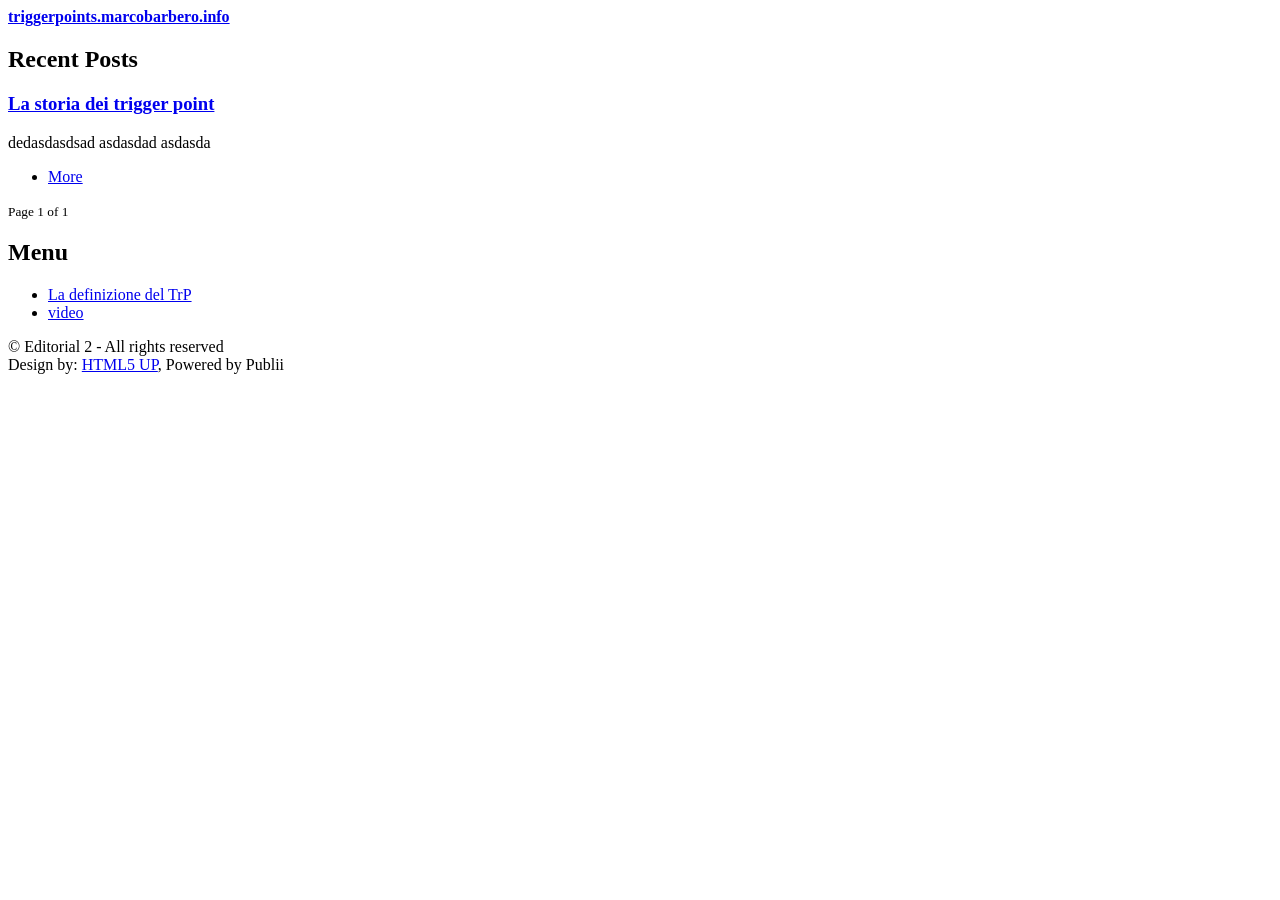
<file: index.html>
<!DOCTYPE html><html lang="en-gb"><head><meta charset="utf-8"><meta http-equiv="X-UA-Compatible" content="IE=edge"><meta name="viewport" content="width=device-width,initial-scale=1,user-scalable=no"><title>triggerpoints.marcobarbero.info</title><meta name="generator" content="Publii Open-Source CMS for Static Site"><link rel="canonical" href="https://mtrpmaterials.github.io/"><link rel="alternate" type="application/atom+xml" href="https://mtrpmaterials.github.io/feed.xml" title="triggerpoints.marcobarbero.info - RSS"><link rel="alternate" type="application/json" href="https://mtrpmaterials.github.io/feed.json" title="triggerpoints.marcobarbero.info - JSON"><meta property="og:title" content="triggerpoints.marcobarbero.info"><meta property="og:site_name" content="triggerpoints.marcobarbero.info"><meta property="og:description" content=""><meta property="og:url" content="https://mtrpmaterials.github.io/"><meta property="og:type" content="website"><link rel="stylesheet" href="https://mtrpmaterials.github.io/assets/css/fontawesome-all.min.css?v&#x3D;85514f933f9e0b82460af63f1a403fa5"><link rel="stylesheet" href="https://mtrpmaterials.github.io/assets/css/style.css?v&#x3D;1f83f28145320d938927c111f72562b6"><script type="application/ld+json">{"@context":"http://schema.org","@type":"Organization","name":"triggerpoints.marcobarbero.info","url":"https://mtrpmaterials.github.io/"}</script><noscript><style>img[loading] {
                    opacity: 1;
                }</style></noscript></head><body class="is-preload home-template"><div id="wrapper"><div id="main"><div class="inner"><header id="header"><a class="logo" href="https://mtrpmaterials.github.io/"><strong>triggerpoints.marcobarbero.info</strong></a></header><section><header class="major"><h2>Recent Posts</h2></header><div class="posts"><article><h3><a href="https://mtrpmaterials.github.io/primo-blog.html">La storia dei trigger point</a></h3><p>dedasdasdsad asdasdad asdasda</p><ul class="actions"><li><a href="https://mtrpmaterials.github.io/primo-blog.html" class="button">More</a></li></ul></article></div></section><nav class="pagination desc"><small>Page 1 of 1</small></nav></div></div><div id="sidebar"><div class="inner"><nav id="menu"><header class="major"><h2>Menu</h2></header><ul><li><a href="https://mtrpmaterials.github.io/test.html" target="_self">La definizione del TrP</a></li><li><a href="https://mtrpmaterials.github.io/test-video.html" target="_self">video</a></li></ul></nav><footer id="footer"><p class="copyright">© Editorial 2 - All rights reserved<br>Design by: <a href="https://html5up.net" target="_blank" rel="noopener">HTML5 UP</a>, Powered by Publii</p></footer></div></div></div><script src="https://mtrpmaterials.github.io/assets/js/jquery.min.js?v&#x3D;7c14a783dfeb3d238ccd3edd840d82ee"></script><script src="https://mtrpmaterials.github.io/assets/js/browser.min.js?v&#x3D;c07298dd19048a8a69ad97e754dfe8d0"></script><script src="https://mtrpmaterials.github.io/assets/js/breakpoints.min.js?v&#x3D;81a479eb099e3b187613943b085923b8"></script><script src="https://mtrpmaterials.github.io/assets/js/util.min.js?v&#x3D;cbdaf7c20ac2883c77ae23acfbabd47e"></script><script src="https://mtrpmaterials.github.io/assets/js/main.min.js?v&#x3D;08add7f6d435054ad38ec38d7cf8be40"></script><script>var images=document.querySelectorAll("img[loading]");for(var i=0;i<images.length;i++){if(images[i].complete){images[i].classList.add("is-loaded")}else{images[i].addEventListener("load",function(){this.classList.add("is-loaded")},false)}};</script></body></html>
</file>
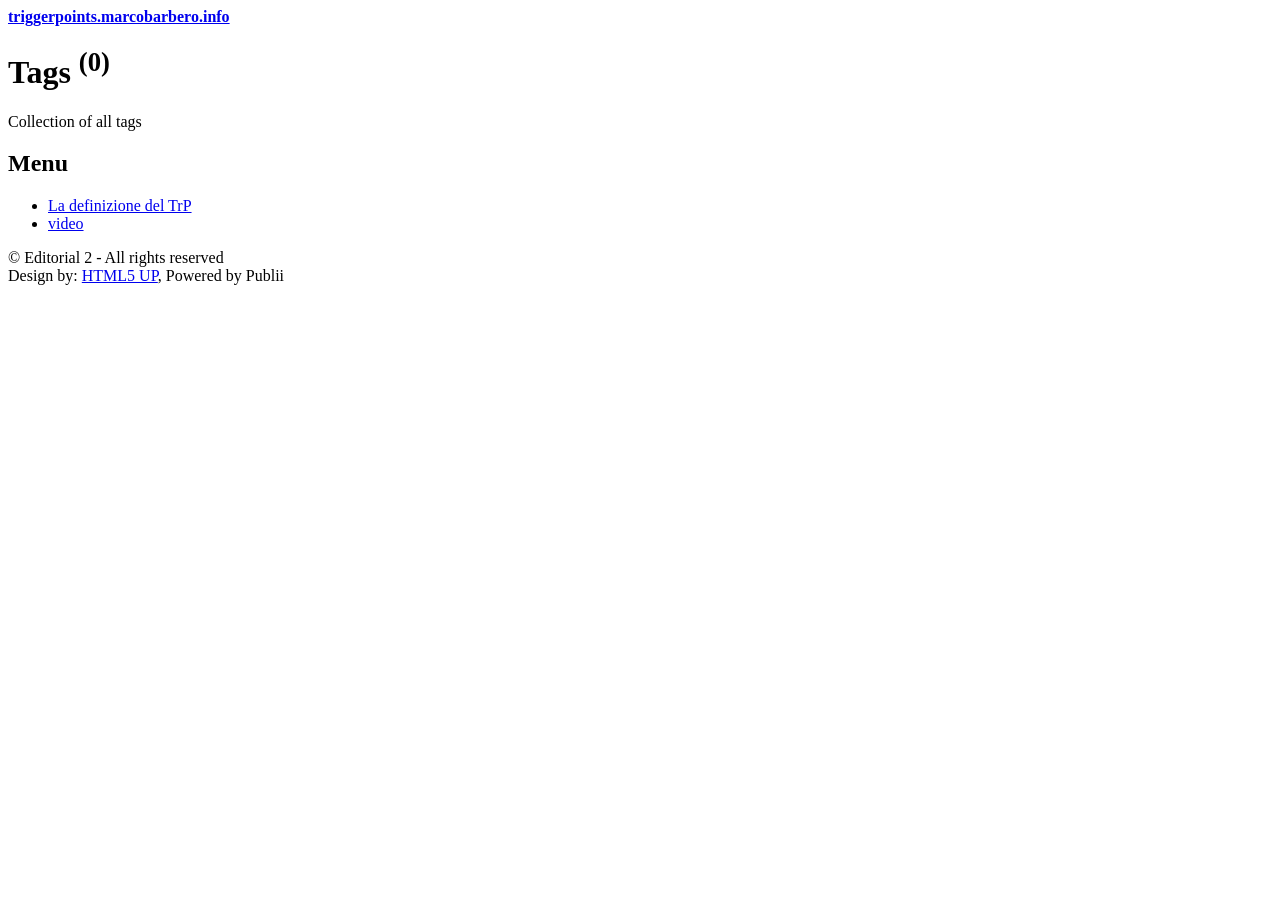
<file: tags/index.html>
<!DOCTYPE html><html lang="en-gb"><head><meta charset="utf-8"><meta http-equiv="X-UA-Compatible" content="IE=edge"><meta name="viewport" content="width=device-width,initial-scale=1,user-scalable=no"><title>All tags - triggerpoints.marcobarbero.info</title><meta name="robots" content="noindex, follow"><meta name="generator" content="Publii Open-Source CMS for Static Site"><link rel="alternate" type="application/atom+xml" href="https://mtrpmaterials.github.io/feed.xml" title="triggerpoints.marcobarbero.info - RSS"><link rel="alternate" type="application/json" href="https://mtrpmaterials.github.io/feed.json" title="triggerpoints.marcobarbero.info - JSON"><meta property="og:title" content="triggerpoints.marcobarbero.info"><meta property="og:site_name" content="triggerpoints.marcobarbero.info"><meta property="og:description" content=""><meta property="og:url" content="https://mtrpmaterials.github.io/tags/"><meta property="og:type" content="website"><link rel="stylesheet" href="https://mtrpmaterials.github.io/assets/css/fontawesome-all.min.css?v&#x3D;85514f933f9e0b82460af63f1a403fa5"><link rel="stylesheet" href="https://mtrpmaterials.github.io/assets/css/style.css?v&#x3D;1f83f28145320d938927c111f72562b6"><script type="application/ld+json">{"@context":"http://schema.org","@type":"Organization","name":"triggerpoints.marcobarbero.info","url":"https://mtrpmaterials.github.io/"}</script><noscript><style>img[loading] {
                    opacity: 1;
                }</style></noscript></head><body class="is-preload tags-template"><div id="wrapper"><div id="main"><div class="inner"><header id="header"><a class="logo" href="https://mtrpmaterials.github.io/"><strong>triggerpoints.marcobarbero.info</strong></a></header><div class="page-header"><h1>Tags <sup>(0)</sup></h1><p>Collection of all tags</p></div><section><div class="posts"></div></section></div></div><div id="sidebar"><div class="inner"><nav id="menu"><header class="major"><h2>Menu</h2></header><ul><li><a href="https://mtrpmaterials.github.io/test.html" target="_self">La definizione del TrP</a></li><li><a href="https://mtrpmaterials.github.io/test-video.html" target="_self">video</a></li></ul></nav><footer id="footer"><p class="copyright">© Editorial 2 - All rights reserved<br>Design by: <a href="https://html5up.net" target="_blank" rel="noopener">HTML5 UP</a>, Powered by Publii</p></footer></div></div></div><script src="https://mtrpmaterials.github.io/assets/js/jquery.min.js?v&#x3D;7c14a783dfeb3d238ccd3edd840d82ee"></script><script src="https://mtrpmaterials.github.io/assets/js/browser.min.js?v&#x3D;c07298dd19048a8a69ad97e754dfe8d0"></script><script src="https://mtrpmaterials.github.io/assets/js/breakpoints.min.js?v&#x3D;81a479eb099e3b187613943b085923b8"></script><script src="https://mtrpmaterials.github.io/assets/js/util.min.js?v&#x3D;cbdaf7c20ac2883c77ae23acfbabd47e"></script><script src="https://mtrpmaterials.github.io/assets/js/main.min.js?v&#x3D;08add7f6d435054ad38ec38d7cf8be40"></script><script>var images=document.querySelectorAll("img[loading]");for(var i=0;i<images.length;i++){if(images[i].complete){images[i].classList.add("is-loaded")}else{images[i].addEventListener("load",function(){this.classList.add("is-loaded")},false)}};</script></body></html>
</file>
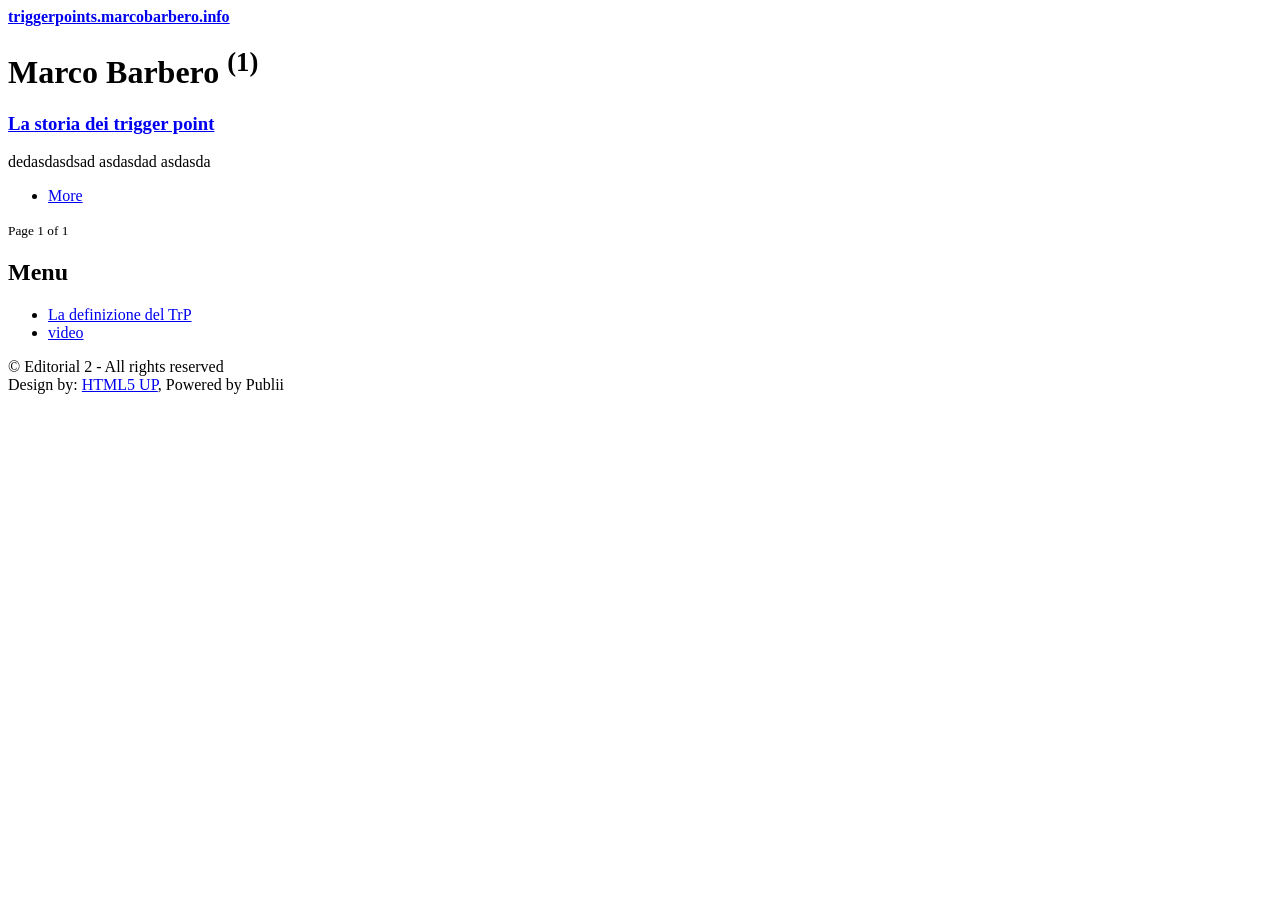
<file: authors/marco-barbero/index.html>
<!DOCTYPE html><html lang="en-gb"><head><meta charset="utf-8"><meta http-equiv="X-UA-Compatible" content="IE=edge"><meta name="viewport" content="width=device-width,initial-scale=1,user-scalable=no"><title>Author: Marco Barbero - triggerpoints.marcobarbero.info</title><meta name="robots" content="noindex, follow"><meta name="generator" content="Publii Open-Source CMS for Static Site"><link rel="alternate" type="application/atom+xml" href="https://mtrpmaterials.github.io/feed.xml" title="triggerpoints.marcobarbero.info - RSS"><link rel="alternate" type="application/json" href="https://mtrpmaterials.github.io/feed.json" title="triggerpoints.marcobarbero.info - JSON"><meta property="og:title" content="Marco Barbero"><meta property="og:site_name" content="triggerpoints.marcobarbero.info"><meta property="og:description" content=""><meta property="og:url" content="https://mtrpmaterials.github.io/authors/marco-barbero/"><meta property="og:type" content="website"><link rel="stylesheet" href="https://mtrpmaterials.github.io/assets/css/fontawesome-all.min.css?v&#x3D;85514f933f9e0b82460af63f1a403fa5"><link rel="stylesheet" href="https://mtrpmaterials.github.io/assets/css/style.css?v&#x3D;1f83f28145320d938927c111f72562b6"><script type="application/ld+json">{"@context":"http://schema.org","@type":"Organization","name":"triggerpoints.marcobarbero.info","url":"https://mtrpmaterials.github.io/"}</script><noscript><style>img[loading] {
                    opacity: 1;
                }</style></noscript></head><body class="is-preload author-template"><div id="wrapper"><div id="main"><div class="inner"><header id="header"><a class="logo" href="https://mtrpmaterials.github.io/"><strong>triggerpoints.marcobarbero.info</strong></a></header><div class="page-header author-header"><h1>Marco Barbero <sup>(1)</sup></h1></div><section><div class="posts"><article><h3><a href="https://mtrpmaterials.github.io/primo-blog.html">La storia dei trigger point</a></h3><p>dedasdasdsad asdasdad asdasda</p><ul class="actions"><li><a href="https://mtrpmaterials.github.io/primo-blog.html" class="button">More</a></li></ul></article></div></section><nav class="pagination desc"><small>Page 1 of 1</small></nav></div></div><div id="sidebar"><div class="inner"><nav id="menu"><header class="major"><h2>Menu</h2></header><ul><li><a href="https://mtrpmaterials.github.io/test.html" target="_self">La definizione del TrP</a></li><li><a href="https://mtrpmaterials.github.io/test-video.html" target="_self">video</a></li></ul></nav><footer id="footer"><p class="copyright">© Editorial 2 - All rights reserved<br>Design by: <a href="https://html5up.net" target="_blank" rel="noopener">HTML5 UP</a>, Powered by Publii</p></footer></div></div></div><script src="https://mtrpmaterials.github.io/assets/js/jquery.min.js?v&#x3D;7c14a783dfeb3d238ccd3edd840d82ee"></script><script src="https://mtrpmaterials.github.io/assets/js/browser.min.js?v&#x3D;c07298dd19048a8a69ad97e754dfe8d0"></script><script src="https://mtrpmaterials.github.io/assets/js/breakpoints.min.js?v&#x3D;81a479eb099e3b187613943b085923b8"></script><script src="https://mtrpmaterials.github.io/assets/js/util.min.js?v&#x3D;cbdaf7c20ac2883c77ae23acfbabd47e"></script><script src="https://mtrpmaterials.github.io/assets/js/main.min.js?v&#x3D;08add7f6d435054ad38ec38d7cf8be40"></script><script>var images=document.querySelectorAll("img[loading]");for(var i=0;i<images.length;i++){if(images[i].complete){images[i].classList.add("is-loaded")}else{images[i].addEventListener("load",function(){this.classList.add("is-loaded")},false)}};</script></body></html>
</file>
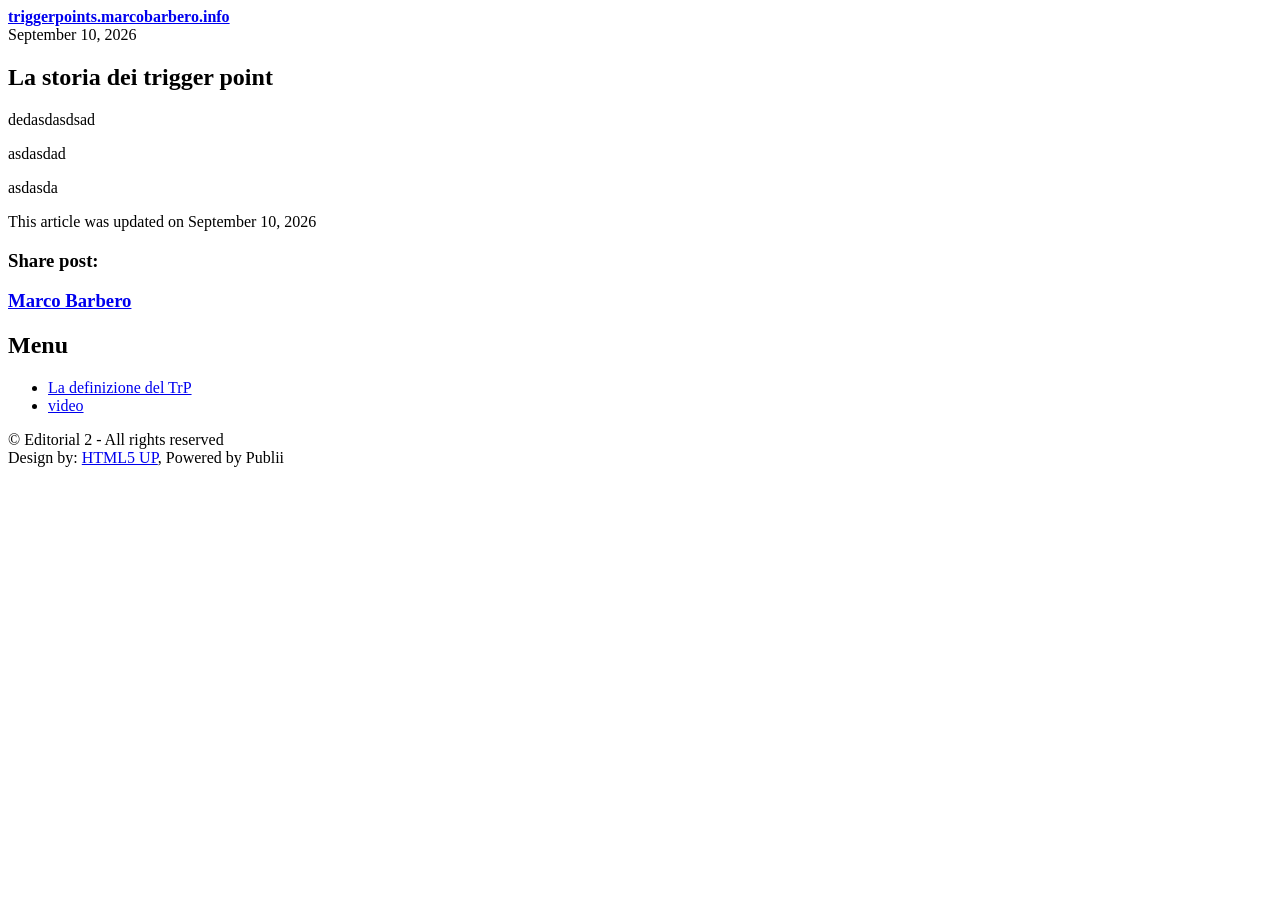
<file: primo-blog.html>
<!DOCTYPE html><html lang="en-gb"><head><meta charset="utf-8"><meta http-equiv="X-UA-Compatible" content="IE=edge"><meta name="viewport" content="width=device-width,initial-scale=1,user-scalable=no"><title>La storia dei trigger point - triggerpoints.marcobarbero.info</title><meta name="description" content="dedasdasdsad asdasdad asdasda"><meta name="generator" content="Publii Open-Source CMS for Static Site"><link rel="canonical" href="https://mtrpmaterials.github.io/primo-blog.html"><link rel="alternate" type="application/atom+xml" href="https://mtrpmaterials.github.io/feed.xml" title="triggerpoints.marcobarbero.info - RSS"><link rel="alternate" type="application/json" href="https://mtrpmaterials.github.io/feed.json" title="triggerpoints.marcobarbero.info - JSON"><meta property="og:title" content="La storia dei trigger point"><meta property="og:site_name" content="triggerpoints.marcobarbero.info"><meta property="og:description" content="dedasdasdsad asdasdad asdasda"><meta property="og:url" content="https://mtrpmaterials.github.io/primo-blog.html"><meta property="og:type" content="article"><link rel="stylesheet" href="https://mtrpmaterials.github.io/assets/css/fontawesome-all.min.css?v&#x3D;85514f933f9e0b82460af63f1a403fa5"><link rel="stylesheet" href="https://mtrpmaterials.github.io/assets/css/style.css?v&#x3D;1f83f28145320d938927c111f72562b6"><script type="application/ld+json">{"@context":"http://schema.org","@type":"Article","mainEntityOfPage":{"@type":"WebPage","@id":"https://mtrpmaterials.github.io/primo-blog.html"},"headline":"La storia dei trigger point","datePublished":"2026-09-10T09:51+02:00","dateModified":"2026-09-10T09:54+02:00","description":"dedasdasdsad asdasdad asdasda","author":{"@type":"Person","name":"Marco Barbero","url":"https://mtrpmaterials.github.io/authors/marco-barbero/"},"publisher":{"@type":"Organization","name":"Marco Barbero"}}</script><noscript><style>img[loading] {
                    opacity: 1;
                }</style></noscript></head><body class="is-preload post-template"><div id="wrapper"><div id="main"><div class="inner"><header id="header"><a class="logo" href="https://mtrpmaterials.github.io/"><strong>triggerpoints.marcobarbero.info</strong></a></header><article class="post"><header class="main post__header"><time datetime="2026-09-10T09:51" class="post__date">September 10, 2026</time><h1>La storia dei trigger point</h1></header><div class="post__inner post__entry"><p>dedasdasdsad</p><p>asdasdad</p><p>asdasda</p><p></p></div><footer class="post__inner post__footer"><p class="post__last-updated">This article was updated on September 10, 2026</p><div class="post__share"><h3>Share post:</h3></div><div class="post__bio"><div><h3><a href="https://mtrpmaterials.github.io/authors/marco-barbero/" class="invert" rel="author">Marco Barbero</a></h3></div></div></footer></article></div></div><div id="sidebar"><div class="inner"><nav id="menu"><header class="major"><h2>Menu</h2></header><ul><li><a href="https://mtrpmaterials.github.io/test.html" target="_self">La definizione del TrP</a></li><li><a href="https://mtrpmaterials.github.io/test-video.html" target="_self">video</a></li></ul></nav><footer id="footer"><p class="copyright">© Editorial 2 - All rights reserved<br>Design by: <a href="https://html5up.net" target="_blank" rel="noopener">HTML5 UP</a>, Powered by Publii</p></footer></div></div></div><script src="https://mtrpmaterials.github.io/assets/js/jquery.min.js?v&#x3D;7c14a783dfeb3d238ccd3edd840d82ee"></script><script src="https://mtrpmaterials.github.io/assets/js/browser.min.js?v&#x3D;c07298dd19048a8a69ad97e754dfe8d0"></script><script src="https://mtrpmaterials.github.io/assets/js/breakpoints.min.js?v&#x3D;81a479eb099e3b187613943b085923b8"></script><script src="https://mtrpmaterials.github.io/assets/js/util.min.js?v&#x3D;cbdaf7c20ac2883c77ae23acfbabd47e"></script><script src="https://mtrpmaterials.github.io/assets/js/main.min.js?v&#x3D;08add7f6d435054ad38ec38d7cf8be40"></script><script>var images=document.querySelectorAll("img[loading]");for(var i=0;i<images.length;i++){if(images[i].complete){images[i].classList.add("is-loaded")}else{images[i].addEventListener("load",function(){this.classList.add("is-loaded")},false)}};</script></body></html>
</file>
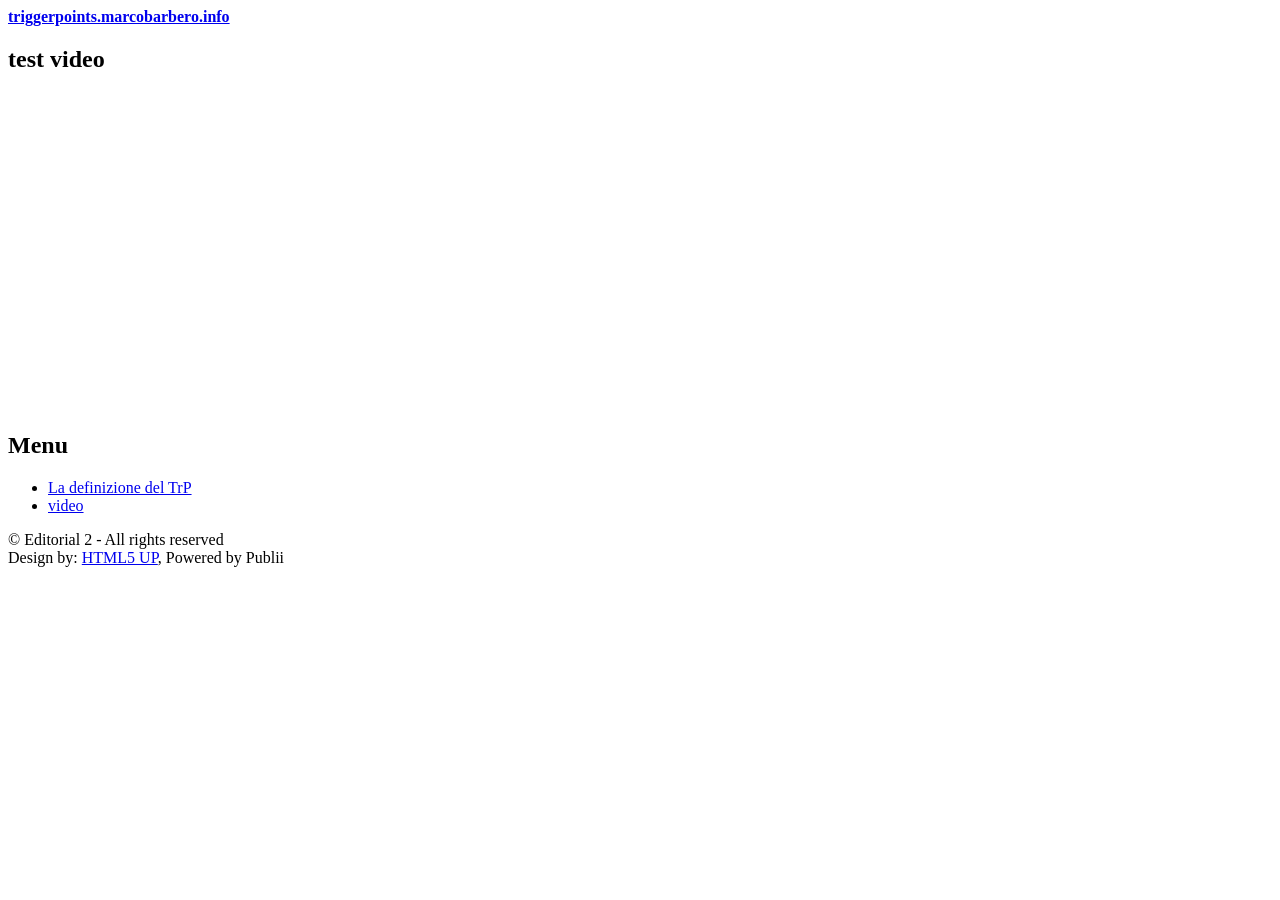
<file: test-video.html>
<!DOCTYPE html><html lang="en-gb"><head><meta charset="utf-8"><meta http-equiv="X-UA-Compatible" content="IE=edge"><meta name="viewport" content="width=device-width,initial-scale=1,user-scalable=no"><title>test video - triggerpoints.marcobarbero.info</title><meta name="generator" content="Publii Open-Source CMS for Static Site"><link rel="canonical" href="https://mtrpmaterials.github.io/test-video.html"><link rel="alternate" type="application/atom+xml" href="https://mtrpmaterials.github.io/feed.xml" title="triggerpoints.marcobarbero.info - RSS"><link rel="alternate" type="application/json" href="https://mtrpmaterials.github.io/feed.json" title="triggerpoints.marcobarbero.info - JSON"><meta property="og:title" content="test video"><meta property="og:site_name" content="triggerpoints.marcobarbero.info"><meta property="og:description" content=""><meta property="og:url" content="https://mtrpmaterials.github.io/test-video.html"><meta property="og:type" content="article"><link rel="stylesheet" href="https://mtrpmaterials.github.io/assets/css/fontawesome-all.min.css?v&#x3D;85514f933f9e0b82460af63f1a403fa5"><link rel="stylesheet" href="https://mtrpmaterials.github.io/assets/css/style.css?v&#x3D;1f83f28145320d938927c111f72562b6"><script type="application/ld+json">{"@context":"http://schema.org","@type":"Article","mainEntityOfPage":{"@type":"WebPage","@id":"https://mtrpmaterials.github.io/test-video.html"},"headline":"test video","datePublished":"2026-09-18T06:02+02:00","dateModified":"2026-09-18T06:48+02:00","description":"","author":{"@type":"Person","name":"Marco Barbero","url":"https://mtrpmaterials.github.io/authors/marco-barbero/"},"publisher":{"@type":"Organization","name":"Marco Barbero"}}</script><noscript><style>img[loading] {
                    opacity: 1;
                }</style></noscript></head><body class="is-preload page-template"><div id="wrapper"><div id="main"><div class="inner"><header id="header"><a class="logo" href="https://mtrpmaterials.github.io/"><strong>triggerpoints.marcobarbero.info</strong></a></header><article class="post"><header class="main post__header"><h1>test video</h1></header><div class="post__inner post__entry"><div><iframe loading="lazy" width="560" height="315" src="https://www.youtube-nocookie.com/embed/aAXxopcMeKI" title="Video didattico" loading="lazy" frameborder="0" allow="accelerometer; autoplay; clipboard-write; encrypted-media; gyroscope; picture-in-picture; web-share" referrerpolicy="strict-origin-when-cross-origin" allowfullscreen></iframe></div><p></p></div></article></div></div><div id="sidebar"><div class="inner"><nav id="menu"><header class="major"><h2>Menu</h2></header><ul><li><a href="https://mtrpmaterials.github.io/test.html" target="_self">La definizione del TrP</a></li><li class="active"><a href="https://mtrpmaterials.github.io/test-video.html" target="_self">video</a></li></ul></nav><footer id="footer"><p class="copyright">© Editorial 2 - All rights reserved<br>Design by: <a href="https://html5up.net" target="_blank" rel="noopener">HTML5 UP</a>, Powered by Publii</p></footer></div></div></div><script src="https://mtrpmaterials.github.io/assets/js/jquery.min.js?v&#x3D;7c14a783dfeb3d238ccd3edd840d82ee"></script><script src="https://mtrpmaterials.github.io/assets/js/browser.min.js?v&#x3D;c07298dd19048a8a69ad97e754dfe8d0"></script><script src="https://mtrpmaterials.github.io/assets/js/breakpoints.min.js?v&#x3D;81a479eb099e3b187613943b085923b8"></script><script src="https://mtrpmaterials.github.io/assets/js/util.min.js?v&#x3D;cbdaf7c20ac2883c77ae23acfbabd47e"></script><script src="https://mtrpmaterials.github.io/assets/js/main.min.js?v&#x3D;08add7f6d435054ad38ec38d7cf8be40"></script><script>var images=document.querySelectorAll("img[loading]");for(var i=0;i<images.length;i++){if(images[i].complete){images[i].classList.add("is-loaded")}else{images[i].addEventListener("load",function(){this.classList.add("is-loaded")},false)}};</script></body></html>
</file>
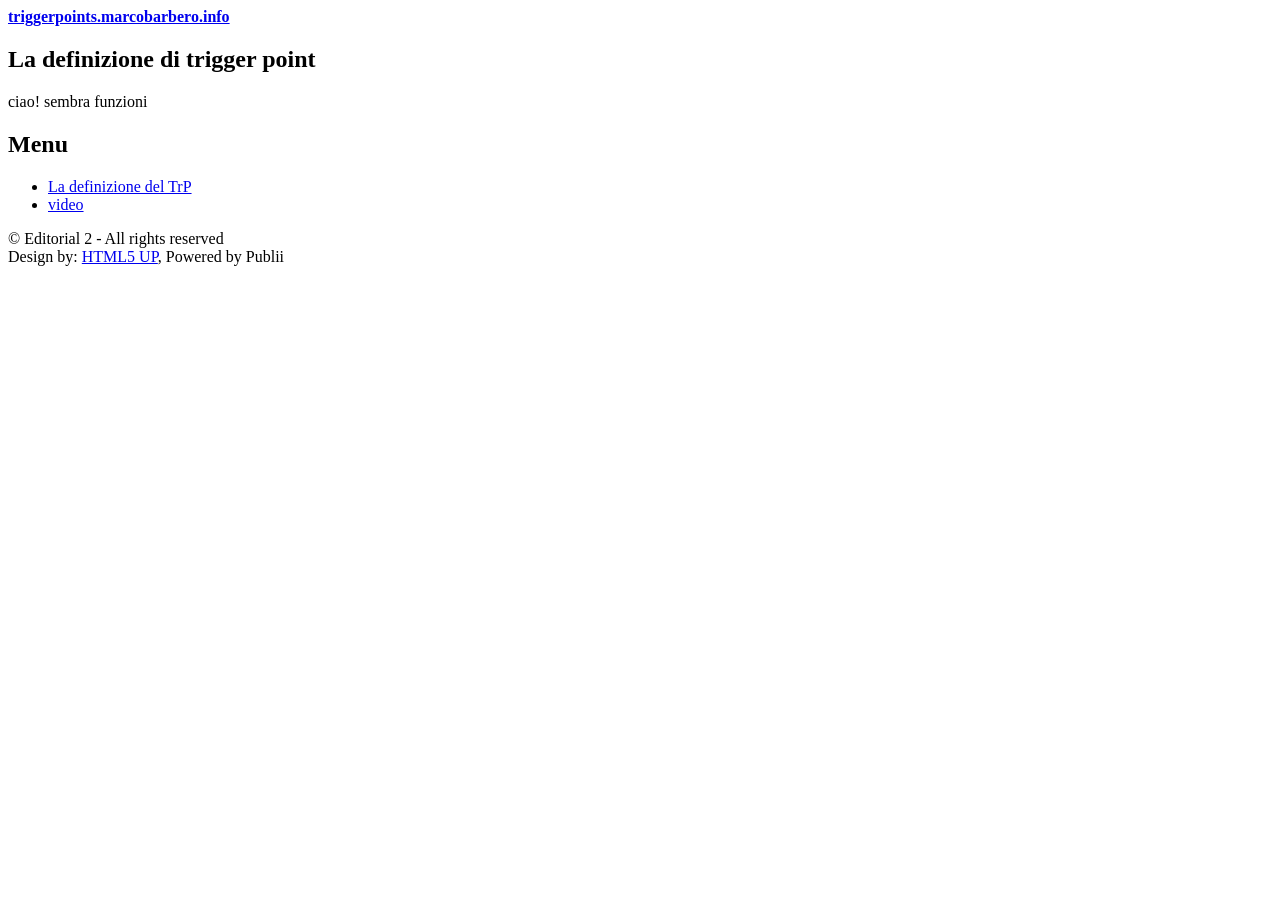
<file: test.html>
<!DOCTYPE html><html lang="en-gb"><head><meta charset="utf-8"><meta http-equiv="X-UA-Compatible" content="IE=edge"><meta name="viewport" content="width=device-width,initial-scale=1,user-scalable=no"><title>La definizione di trigger point - triggerpoints.marcobarbero.info</title><meta name="description" content="ciao! sembra funzioni"><meta name="generator" content="Publii Open-Source CMS for Static Site"><link rel="canonical" href="https://mtrpmaterials.github.io/test.html"><link rel="alternate" type="application/atom+xml" href="https://mtrpmaterials.github.io/feed.xml" title="triggerpoints.marcobarbero.info - RSS"><link rel="alternate" type="application/json" href="https://mtrpmaterials.github.io/feed.json" title="triggerpoints.marcobarbero.info - JSON"><meta property="og:title" content="La definizione di trigger point"><meta property="og:site_name" content="triggerpoints.marcobarbero.info"><meta property="og:description" content="ciao! sembra funzioni"><meta property="og:url" content="https://mtrpmaterials.github.io/test.html"><meta property="og:type" content="article"><link rel="stylesheet" href="https://mtrpmaterials.github.io/assets/css/fontawesome-all.min.css?v&#x3D;85514f933f9e0b82460af63f1a403fa5"><link rel="stylesheet" href="https://mtrpmaterials.github.io/assets/css/style.css?v&#x3D;1f83f28145320d938927c111f72562b6"><script type="application/ld+json">{"@context":"http://schema.org","@type":"Article","mainEntityOfPage":{"@type":"WebPage","@id":"https://mtrpmaterials.github.io/test.html"},"headline":"La definizione di trigger point","datePublished":"2026-09-10T09:51+02:00","dateModified":"2026-09-18T07:05+02:00","description":"ciao! sembra funzioni","author":{"@type":"Person","name":"Marco Barbero","url":"https://mtrpmaterials.github.io/authors/marco-barbero/"},"publisher":{"@type":"Organization","name":"Marco Barbero"}}</script><noscript><style>img[loading] {
                    opacity: 1;
                }</style></noscript></head><body class="is-preload page-template"><div id="wrapper"><div id="main"><div class="inner"><header id="header"><a class="logo" href="https://mtrpmaterials.github.io/"><strong>triggerpoints.marcobarbero.info</strong></a></header><article class="post"><header class="main post__header"><h1>La definizione di trigger point</h1></header><div class="post__inner post__entry"><p>ciao! sembra funzioni</p></div></article></div></div><div id="sidebar"><div class="inner"><nav id="menu"><header class="major"><h2>Menu</h2></header><ul><li class="active"><a href="https://mtrpmaterials.github.io/test.html" target="_self">La definizione del TrP</a></li><li><a href="https://mtrpmaterials.github.io/test-video.html" target="_self">video</a></li></ul></nav><footer id="footer"><p class="copyright">© Editorial 2 - All rights reserved<br>Design by: <a href="https://html5up.net" target="_blank" rel="noopener">HTML5 UP</a>, Powered by Publii</p></footer></div></div></div><script src="https://mtrpmaterials.github.io/assets/js/jquery.min.js?v&#x3D;7c14a783dfeb3d238ccd3edd840d82ee"></script><script src="https://mtrpmaterials.github.io/assets/js/browser.min.js?v&#x3D;c07298dd19048a8a69ad97e754dfe8d0"></script><script src="https://mtrpmaterials.github.io/assets/js/breakpoints.min.js?v&#x3D;81a479eb099e3b187613943b085923b8"></script><script src="https://mtrpmaterials.github.io/assets/js/util.min.js?v&#x3D;cbdaf7c20ac2883c77ae23acfbabd47e"></script><script src="https://mtrpmaterials.github.io/assets/js/main.min.js?v&#x3D;08add7f6d435054ad38ec38d7cf8be40"></script><script>var images=document.querySelectorAll("img[loading]");for(var i=0;i<images.length;i++){if(images[i].complete){images[i].classList.add("is-loaded")}else{images[i].addEventListener("load",function(){this.classList.add("is-loaded")},false)}};</script></body></html>
</file>
